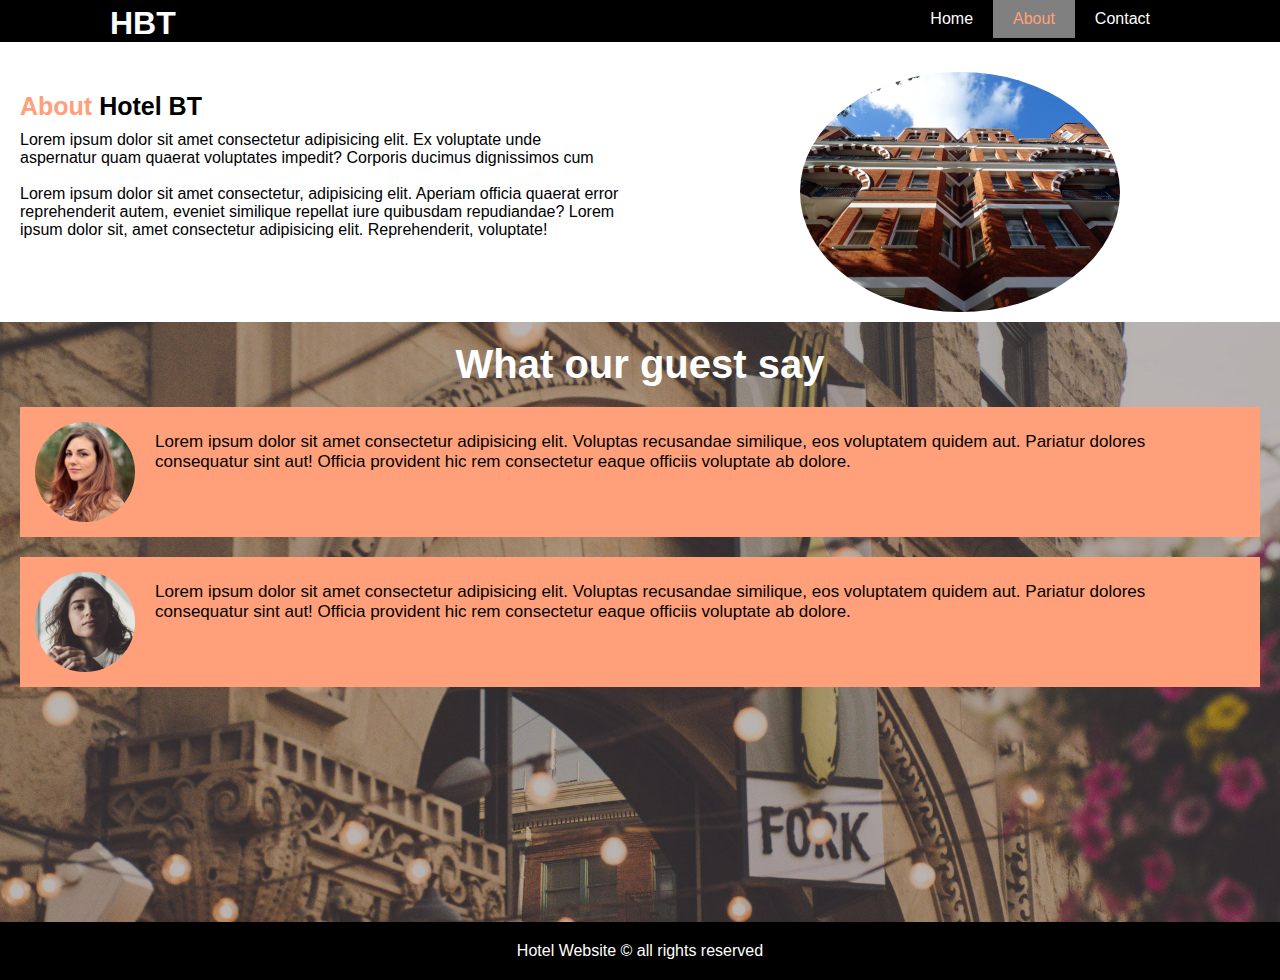
<file: about.html>
<!DOCTYPE html>
<html lang="en">
<head>
  <meta charset="UTF-8">
  <meta name="viewport" content="width=device-width, initial-scale=1.0">
  <title>Hotel Website</title>
  <link rel="stylesheet" href="style.css">
  <link rel="stylesheet" media="screen and (max-width:768px)" href="mobile.css">
</head>
<body>
  <header>
    <nav id="nav">
      <div class="container">
      <h1 class=logo><a href="index.html">HBT</a></h1>
      <ul>
        <li><a href="index.html">Home</a></li>
        <li><a class="current" href="about.html">About</a></li>
        <li><a href="contact.html">Contact</a></li>
      </ul>
    </div>
    </nav>
    <section id="about-info">
      <div class="info-left">
        <h1><span class="about">About</span> Hotel BT</h1>
      <p class="one">Lorem ipsum dolor sit amet consectetur adipisicing elit. Ex voluptate unde aspernatur quam quaerat voluptates impedit? Corporis ducimus dignissimos cum <br><br>
      Lorem ipsum dolor sit amet consectetur, adipisicing elit. Aperiam officia quaerat error reprehenderit autem, eveniet similique repellat iure quibusdam repudiandae?
    Lorem ipsum dolor sit, amet consectetur adipisicing elit. Reprehenderit, voluptate!
  </p>
     </div>
     <div class="info-right">
       <img src="../image_resources/photo-2.jpg" alt="building">
     </div>
    </section>
    <div class="clr"></div>

    <section id="test">
      <h1 class="head-main">What our guest say</h1>
      <div class="container-test">
       <img src="./image_resources/person-1.jpg" alt="priya">
       <p class="spacing">Lorem ipsum dolor sit amet consectetur adipisicing elit. Voluptas recusandae similique, eos voluptatem quidem aut. Pariatur dolores consequatur sint aut! Officia provident hic rem consectetur eaque officiis voluptate ab dolore.</p>
      </div>
      <div class="container-test">
        <img src="./image_resources/person-2.jpg" alt="rama">
        <p class="spacing">Lorem ipsum dolor sit amet consectetur adipisicing elit. Voluptas recusandae similique, eos voluptatem quidem aut. Pariatur dolores consequatur sint aut! Officia provident hic rem consectetur eaque officiis voluptate ab dolore.</p>
       </div>
    </section>

    
     
    
  <footer>
    <p>Hotel Website &copy; all rights reserved</p>
  </footer>
</body>
</html>
</file>
<file: style.css>
*{
  margin: 0;
  padding: 0;
  box-sizing: border-box;
}
body{
  font-family: Arial, Helvetica, sans-serif;
}
.container{
  padding: 0 20px;;
  margin: auto;
  max-width: 1100px;
  overflow: auto;
}
#nav {
  overflow: auto;
  color: white;
  background-color: black;
}
#nav ul{
  float: right;
}
#nav ul li{
      list-style: none;
      float: left;          
}
#nav ul li a{
  display: inline-block;
  color: white;
  text-decoration: none;
  padding:10px 20px ;
}
#nav h1 a{
  text-decoration: none;
  color: white;
  float: left;
  padding-top: 5px ;
}
#nav ul li a:hover,
#nav ul li a.current{
color: lightsalmon;
background-color: gray;
}
.showcase{
  background: url('..//image_resources/showcase.jpg');
  height: 550px;
  background-repeat: no-repeat;
  background-position: center;
  background-size: cover;
}
.showcase .content{
  text-align: center;
  padding-top:170px ;
}
.content h1{
  line-height: 90px;
  font-size: 60px;
  color: white;
}
.content .primary{
  color: lightsalmon;
}
.content p{
  line-height:1.6rem;
  font-size: 20px;
  margin-top: 20px;
  color: white;
}
.btn {
    display: inline-block;
  text-decoration: none;
  color: white;
  margin-top: 50px;
  padding: 18px 20px;
  background-color: black;
  border-style: none;
  cursor: pointer;
}
.btn:hover{
  color: lightsalmon;
  background-color: grey;
}

.img-holder{
  float: left;
  width: 50%;
  height: 250px;
  background: url('..//image_resources/photo-1.jpg') no-repeat;
} 
.home-info{
  width: 50%;
  height: 250px;
  float: right;
  background:black;
  color: white;
}
.home-info p{
  font-size: 18px;
  padding: 10px 25px;
  text-align: center;
}
.home-info h2{
  font-size: 25px;
  text-align: center;
  padding-top: 10px;
}
.home-info .primary-2{
  color: lightsalmon;
}
.btn-2 {
display: inline-block;
text-decoration: none;
color: white ;
padding: 18px 20px;
background-color: grey;
border-style: none;
cursor: pointer;
margin-left: 40%; 
}
.btn-2:hover{
  color: lightsalmon;
  background-color: lightsteelblue;
}
#boxes .box1,.box2,.box3{
  float: left;
  width: 33%;
  padding: 50px;
  text-align: center;
}
.box1 i{
  padding-bottom: 20px;
}
.box2 i{
  padding-bottom: 20px;
}
.box3 i{
  padding-bottom: 20px;
}

#boxes .box2{
  background-color: lightsalmon;
  color: black;
}
.clr{
  clear: both;
}
footer p{
  overflow: auto;
  background: black ;
  color: white;
  padding: 20px;
  text-align: center;

}

/* about page */
#about-info{
  padding:30px 0;
}
#about-info .info-left{
  float: left;
  width: 50%;
  min-height: 100%;
  padding:20px;
}
.info-left h1{
  font-size: 25px;
  padding-bottom: 10px;
}
.info-left h1 .about{
  color: lightsalmon;
}
.info-right{
  float: right;
  width: 50%;
  min-height: 100%;
}
.info-right img{
  display: block;
  margin: auto;
  width: 50%;
  border-radius: 50%;
}

#test{
  height: 600px;
  background: url('./image_resources/test-bg.jpg') no-repeat center center/cover;
  margin-top: 10px;
}
#test .container-test img{
  float: left;
  width: 100px;
  margin-right: 20px;
  border-radius: 50%;
}
.container-test{
  margin-right: 20px;
  margin-left: 20px;
  padding: 15px;
  float: right;
  background-color: lightsalmon;
  margin-bottom: 20px;
}

#test h1{
  text-align: center;
  color: white;
  padding: 20px;
  font-size: 40px;
  font-weight: bolder;
}

.container-test p{
  padding: 10px 10px;
  line-height: 20px;
  font-size: 17px;
}
/* contact-us  */
.py{
  padding:28px;
}
.contact-form .primary{
  color: lightsalmon;
}
.contact-form h1{
  font-size: 28px;
}
.contact-form h3{
  margin-top: 10px;
  margin-bottom: 10px;
}
.input-form label{
  display: block;
  margin-bottom: 5px;
}
.input-form input,textarea{
  width: 100%;
  padding: 10px;
  border: 1px solid grey;
}
.input-form textarea{
  height: 100px;
}
.button-form{
  margin-bottom: 15px;
}
.contact-footer{
  margin-top: 25px;
}
</file>
<file: mobile.css>
/* navigation */
.btn{
  margin-top: 15px;
}
#nav ,#nav h1{
  text-align: center;
}
#nav h1 a{
  float:none;
}
#nav ul { 
  float: none;
}
#nav ul li {
  float: none;
  padding:10px ;
  border-bottom: 1px dotted #444;
}
#nav ul li a{
  /* border-bottom: 1px dotted grey;  */
  padding: 10px;
}

/* showcase */
.img-holder{
 display: none;
}
.showcase{
  height: 600px;
}


.home-info{
  height: 325px;
  width: 100%;
}

.btn-2{
  display: inline-block;
  padding: 10px;
  margin-bottom:15px;
  /* padding:10px 20px; */
}

#boxes .box1,.box2,.box3{
  display: inline-block;
  margin-top: 12px;
  float: none;
  width: 100%;
}

/* about-page */
#about-info .info-left,
.info-right{
float: none;
width: 100%;
}

.info-left h1{
  margin-bottom: 10px;
  text-align: center;
}

#test {
  height:650px ;
}
</file>
